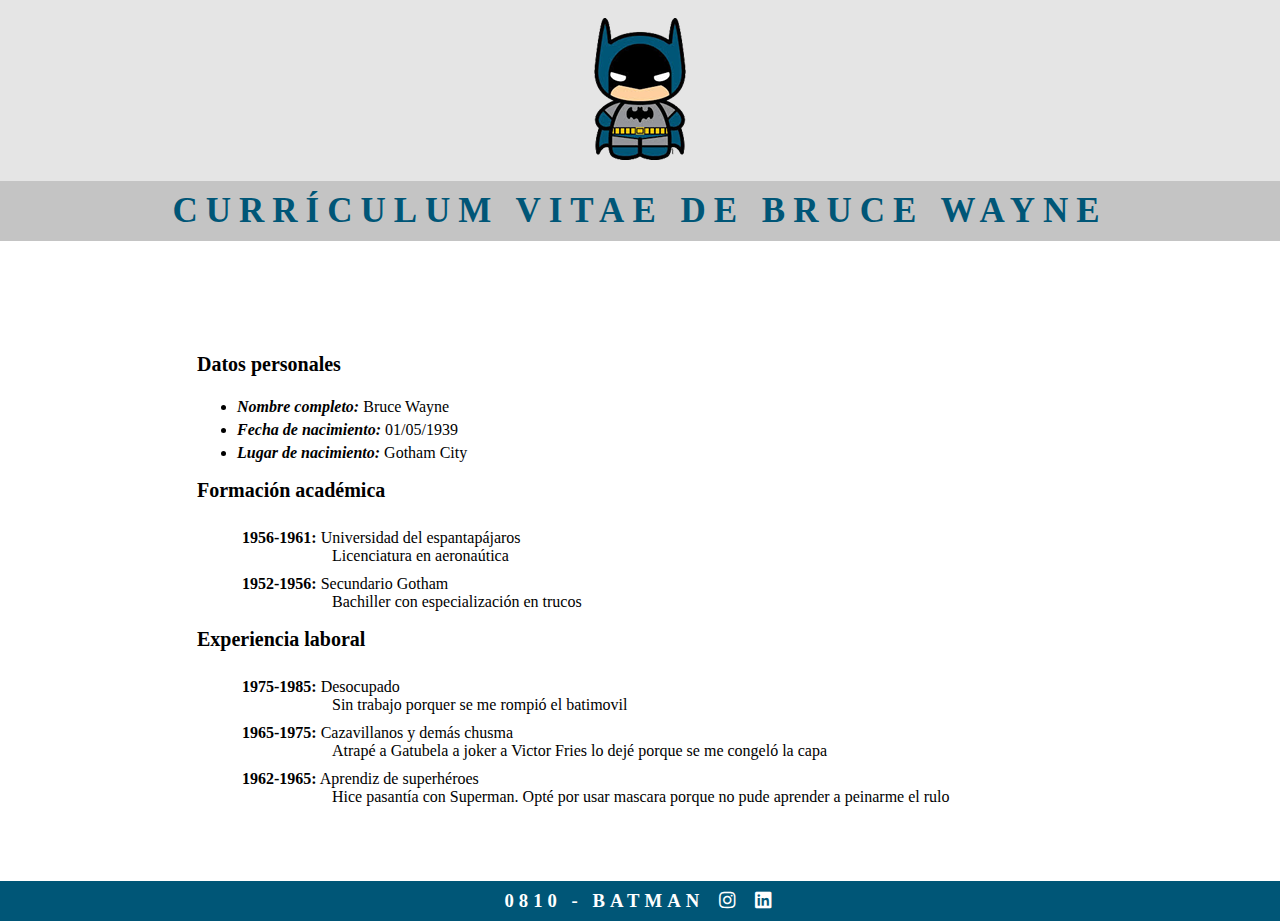
<file: CVBatman con SASS/index.html>
<!DOCTYPE html>
<html lang="en">
  <head>
    <meta charset="UTF-8" />
    <meta http-equiv="X-UA-Compatible" content="IE=edge" />
    <meta name="viewport" content="width=device-width, initial-scale=1.0" />
    <title>CV Batman</title>
    <link href="https://cdnjs.cloudflare.com/ajax/libs/font-awesome/5.15.3/css/all.min.css" rel="stylesheet"/>
    <link href="css/style.css" rel="stylesheet"/>
  </head>

  <body>
    <header>
      <div id="img-header"><img src="img/logo_batman.png"/></div>
      <h1 class="titulo">Currículum vitae de Bruce Wayne</h1>
    </header>

    <main>
      <div class="informacion">
        <section class="info datos-personales">
          <h2>Datos personales</h2>
          <ul>
            <li class="item"><span>Nombre completo: </span>Bruce Wayne</li>
            <li class="item"><span>Fecha de nacimiento: </span>01/05/1939</li>
            <li class="item"><span>Lugar de nacimiento: </span>Gotham City</li>
          </ul>
        </section>
        <section class="info formacion-academica">
          <h2>Formación académica</h2>
          <dl>
            <dt><span>1956-1961: </span> Universidad del espantapájaros</dt>
            <dd>Licenciatura en aeronaútica</dd>

            <dt><span>1952-1956:</span> Secundario Gotham</dt>
            <dd>Bachiller con especialización en trucos</dd>
          </dl>
        </section>
        <section class="info experiencia-laboral">
          <h2>Experiencia laboral</h2>
          <dl>
            <dt><span>1975-1985: </span>Desocupado</dt>
            <dd>Sin trabajo porquer se me rompió el batimovil</dd>

            <dt><span>1965-1975: </span> Cazavillanos y demás chusma</dt>
            <dd>
              Atrapé a Gatubela a joker a Victor Fries lo dejé porque se me
              congeló la capa
            </dd>

            <dt><span>1962-1965:</span> Aprendiz de superhéroes</dt>
            <dd>
              Hice pasantía con Superman. Opté por usar mascara porque no pude
              aprender a peinarme el rulo
            </dd>
          </dl>
        </section>
      </div>
    </main>

    <footer>
      <h3> 0810 - BATMAN
        <a href="#" target="_blank"><i class="fab fa-instagram"></i> </a>
        <a href="#" target="_blank"><i class="fab fa-linkedin"></i> </a>
      </h3>
    </footer>
  </body>
</html>
</file>
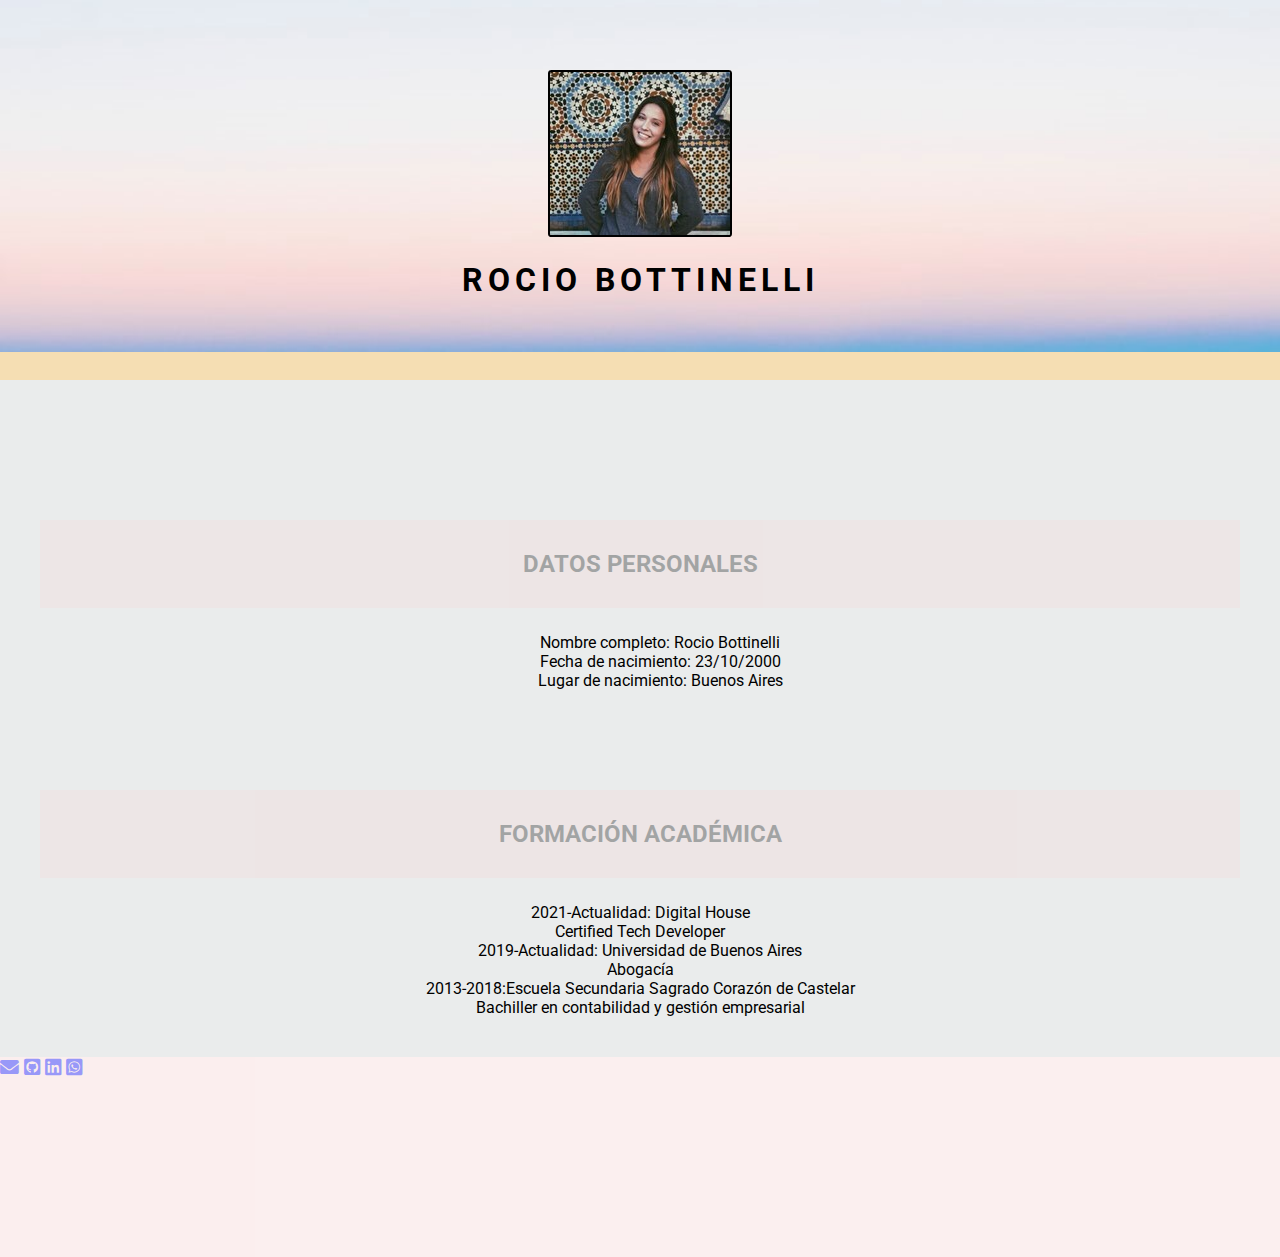
<file: CVRocioBottinelli/index.html>
<!DOCTYPE html>
<html lang="en">
  <head>
    <meta charset="UTF-8" />
    <meta http-equiv="X-UA-Compatible" content="IE=edge" />
    <meta name="viewport" content="width=device-width, initial-scale=1.0" />
    <title>CV Rocio Bottinelli</title>
    <link href="https://cdnjs.cloudflare.com/ajax/libs/font-awesome/5.15.3/css/all.min.css"
      rel="stylesheet"/>
    <link href="css/style.css" rel="stylesheet" />
  </head>

  <body>
    <header>
      <div id="banner">
      <div id="img-header"><img src="img/mifoto-header.jpeg"/></div>
      <h1 class="nombre">Rocio Bottinelli</h1>
      </div>
    </header>

    <main>
      <div class="informacion">
        <section class="info datos-personales">
          <div class="subtitulo"><h2>Datos personales</h2></div>
          <ul>
            <li class="item"><span>Nombre completo: </span>Rocio Bottinelli</li>
            <li class="item"><span>Fecha de nacimiento: </span>23/10/2000</li>
            <li class="item"><span>Lugar de nacimiento: </span>Buenos Aires</li>
          </ul>
        </section>
        <section class="info formacion-academica">
          <h2>Formación académica</h2>
          <dl>
            <dt><span>2021-Actualidad: </span>Digital House</dt>
            <dd>Certified Tech Developer</dd>

            <dt><span>2019-Actualidad: </span> Universidad de Buenos Aires</dt>
            <dd>Abogacía</dd>

            <dt>
              <span>2013-2018:</span>Escuela Secundaria Sagrado Corazón de
              Castelar
            </dt>
            <dd>Bachiller en contabilidad y gestión empresarial</dd>
          </dl>
        </section>
      </div>
    </main>

    <footer>
      <h3>
        <a href="#" target="_blank"><i class="fas fa-envelope"></i></a>
        <a href="#" target="_blank"><i class="fab fa-github-square"></i></a>
        <a href="#" target="_blank"><i class="fab fa-linkedin"></i></a>
        <a href="#" target="_blank"><i class="fab fa-whatsapp-square"></i></a>
      </h3>
    </footer>
  </body>
</html>
</file>
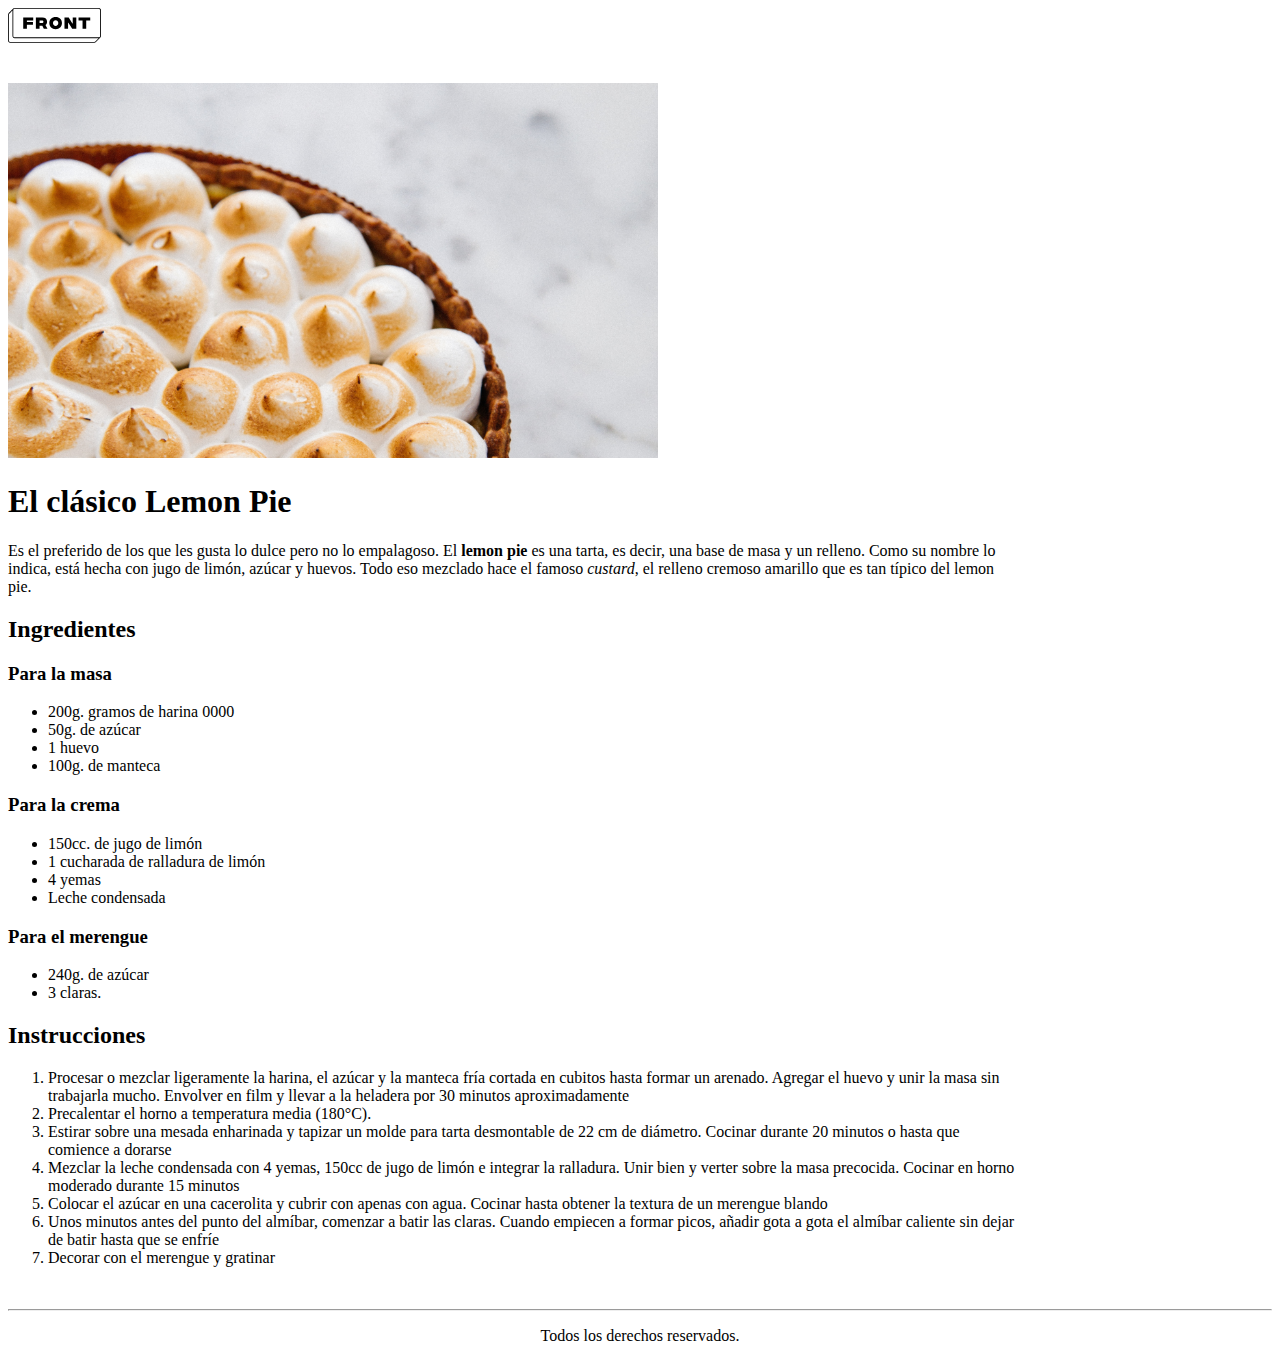
<file: Lemon pie/index.html>
<!DOCTYPE html>
<html lang="en">

<head>
    <meta charset="UTF-8">
    <meta http-equiv="X-UA-Compatible" content="IE=edge">
    <meta name="viewport" content="width=device-width, initial-scale=1.0">
    <title>El clásico Lemon Pie</title>
</head>

<body>
    <header>
        <img src="img/logo.svg" alt="logo">
    </header>
    <main>
        <br>
        <br>
        <img src="img/lemonPie.svg" alt="Imagen lemon pie">
        <h1>El clásico Lemon Pie</h1>
        <p>Es el preferido de los que les gusta lo dulce pero no lo empalagoso. El <strong>lemon pie</strong> es una
            tarta, es decir, una base de masa y un relleno. Como su nombre lo <br> indica, está hecha con jugo de
            limón,
            azúcar y huevos. Todo eso mezclado hace el famoso <em>custard</em>, el relleno cremoso amarillo que es
            tan típico del lemon <br> pie.</p>
        <section>
            <h2> Ingredientes </h2>
            <h3>Para la masa</h3>
            <ul>
                <li>200g. gramos de harina 0000</li>
                <li>50g. de azúcar</li>
                <li>1 huevo</li>
                <li>100g. de manteca</li>
            </ul>
            <h3>Para la crema</h3>
            <ul>
                <li>150cc. de jugo de limón</li>
                <li>1 cucharada de ralladura de limón</li>
                <li>4 yemas</li>
                <li>Leche condensada</li>
            </ul>
            <h3>Para el merengue</h3>
            <ul>
                <li>240g. de azúcar</li>
                <li>3 claras.</li>
            </ul>
        </section>
        <section>
            <h2>Instrucciones</h2>
            <ol>
                <li>Procesar o mezclar ligeramente la harina, el azúcar y la manteca fría cortada en cubitos hasta
                    formar un arenado. Agregar el huevo y unir la masa sin <br> trabajarla mucho. Envolver en film y llevar a
                    la heladera por 30 minutos aproximadamente</li>
                <li>Precalentar el horno a temperatura media (180°C).</li>
                <li>Estirar sobre una mesada enharinada y tapizar un molde para tarta desmontable de 22 cm de diámetro.
                    Cocinar durante 20 minutos o hasta que <br> comience a dorarse</li>
                <li>Mezclar la leche condensada con 4 yemas, 150cc de jugo de limón e integrar la ralladura. Unir bien y
                    verter sobre la masa precocida. Cocinar en horno <br> moderado durante 15 minutos </li>
                <li>Colocar el azúcar en una cacerolita y cubrir con apenas con agua. Cocinar hasta obtener la textura
                    de un merengue blando</li>
                <li>Unos minutos antes del punto del almíbar, comenzar a batir las claras. Cuando empiecen a formar
                    picos, añadir gota a gota el almíbar caliente sin dejar <br> de batir hasta que se enfríe</li>
                <li>Decorar con el merengue y gratinar</li>

            </ol>
        </section>

    </main>
    <br>
    <hr>
    <footer>
        <p align="center">Todos los derechos reservados.</p>
    </footer>
</body>

</html>
</file>
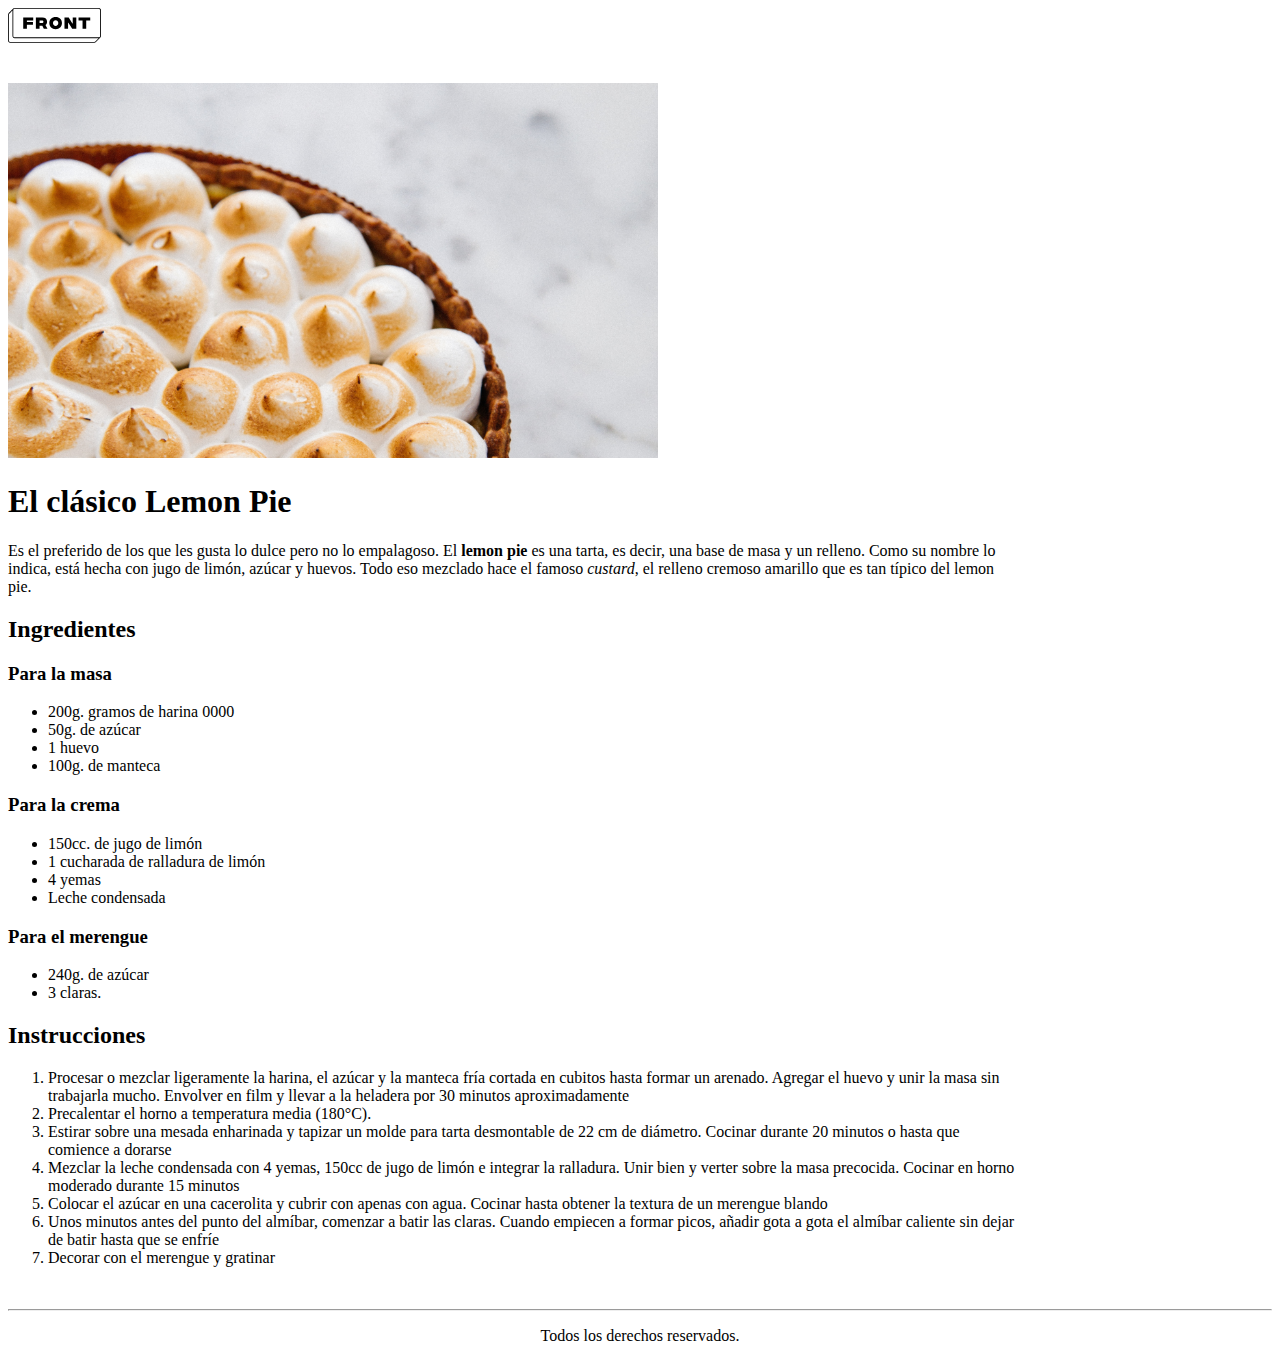
<file: LemonPie/index.html>
<!DOCTYPE html>
<html lang="en">

<head>
    <meta charset="UTF-8">
    <meta http-equiv="X-UA-Compatible" content="IE=edge">
    <meta name="viewport" content="width=device-width, initial-scale=1.0">
    <title>El clásico Lemon Pie</title>
</head>

<body>
    <header>
        <img src="img/logo.svg" alt="logo">
    </header>
    <main>
        <section>
        <br>
        <br>
        <img src="img/lemonPie.svg" alt="Imagen lemon pie">
        <h1>El clásico Lemon Pie</h1>
        <p>Es el preferido de los que les gusta lo dulce pero no lo empalagoso. El <strong>lemon pie</strong> es una
            tarta, es decir, una base de masa y un relleno. Como su nombre lo <br> indica, está hecha con jugo de
            limón,
            azúcar y huevos. Todo eso mezclado hace el famoso <em>custard</em>, el relleno cremoso amarillo que es
            tan típico del lemon <br> pie.</p>
        </section>
        <section>
            <h2> Ingredientes </h2>
            <h3>Para la masa</h3>
            <ul>
                <li>200g. gramos de harina 0000</li>
                <li>50g. de azúcar</li>
                <li>1 huevo</li>
                <li>100g. de manteca</li>
            </ul>
            <h3>Para la crema</h3>
            <ul>
                <li>150cc. de jugo de limón</li>
                <li>1 cucharada de ralladura de limón</li>
                <li>4 yemas</li>
                <li>Leche condensada</li>
            </ul>
            <h3>Para el merengue</h3>
            <ul>
                <li>240g. de azúcar</li>
                <li>3 claras.</li>
            </ul>
        </section>
        <section>
            <h2>Instrucciones</h2>
            <ol>
                <li>Procesar o mezclar ligeramente la harina, el azúcar y la manteca fría cortada en cubitos hasta
                    formar un arenado. Agregar el huevo y unir la masa sin <br> trabajarla mucho. Envolver en film y llevar a
                    la heladera por 30 minutos aproximadamente</li>
                <li>Precalentar el horno a temperatura media (180°C).</li>
                <li>Estirar sobre una mesada enharinada y tapizar un molde para tarta desmontable de 22 cm de diámetro.
                    Cocinar durante 20 minutos o hasta que <br> comience a dorarse</li>
                <li>Mezclar la leche condensada con 4 yemas, 150cc de jugo de limón e integrar la ralladura. Unir bien y
                    verter sobre la masa precocida. Cocinar en horno <br> moderado durante 15 minutos </li>
                <li>Colocar el azúcar en una cacerolita y cubrir con apenas con agua. Cocinar hasta obtener la textura
                    de un merengue blando</li>
                <li>Unos minutos antes del punto del almíbar, comenzar a batir las claras. Cuando empiecen a formar
                    picos, añadir gota a gota el almíbar caliente sin dejar <br> de batir hasta que se enfríe</li>
                <li>Decorar con el merengue y gratinar</li>

            </ol>
        </section>

    </main>
    <footer>
        <br>
        <hr>
        <p align="center">Todos los derechos reservados.</p>
    </footer>
</body>

</html>
</file>
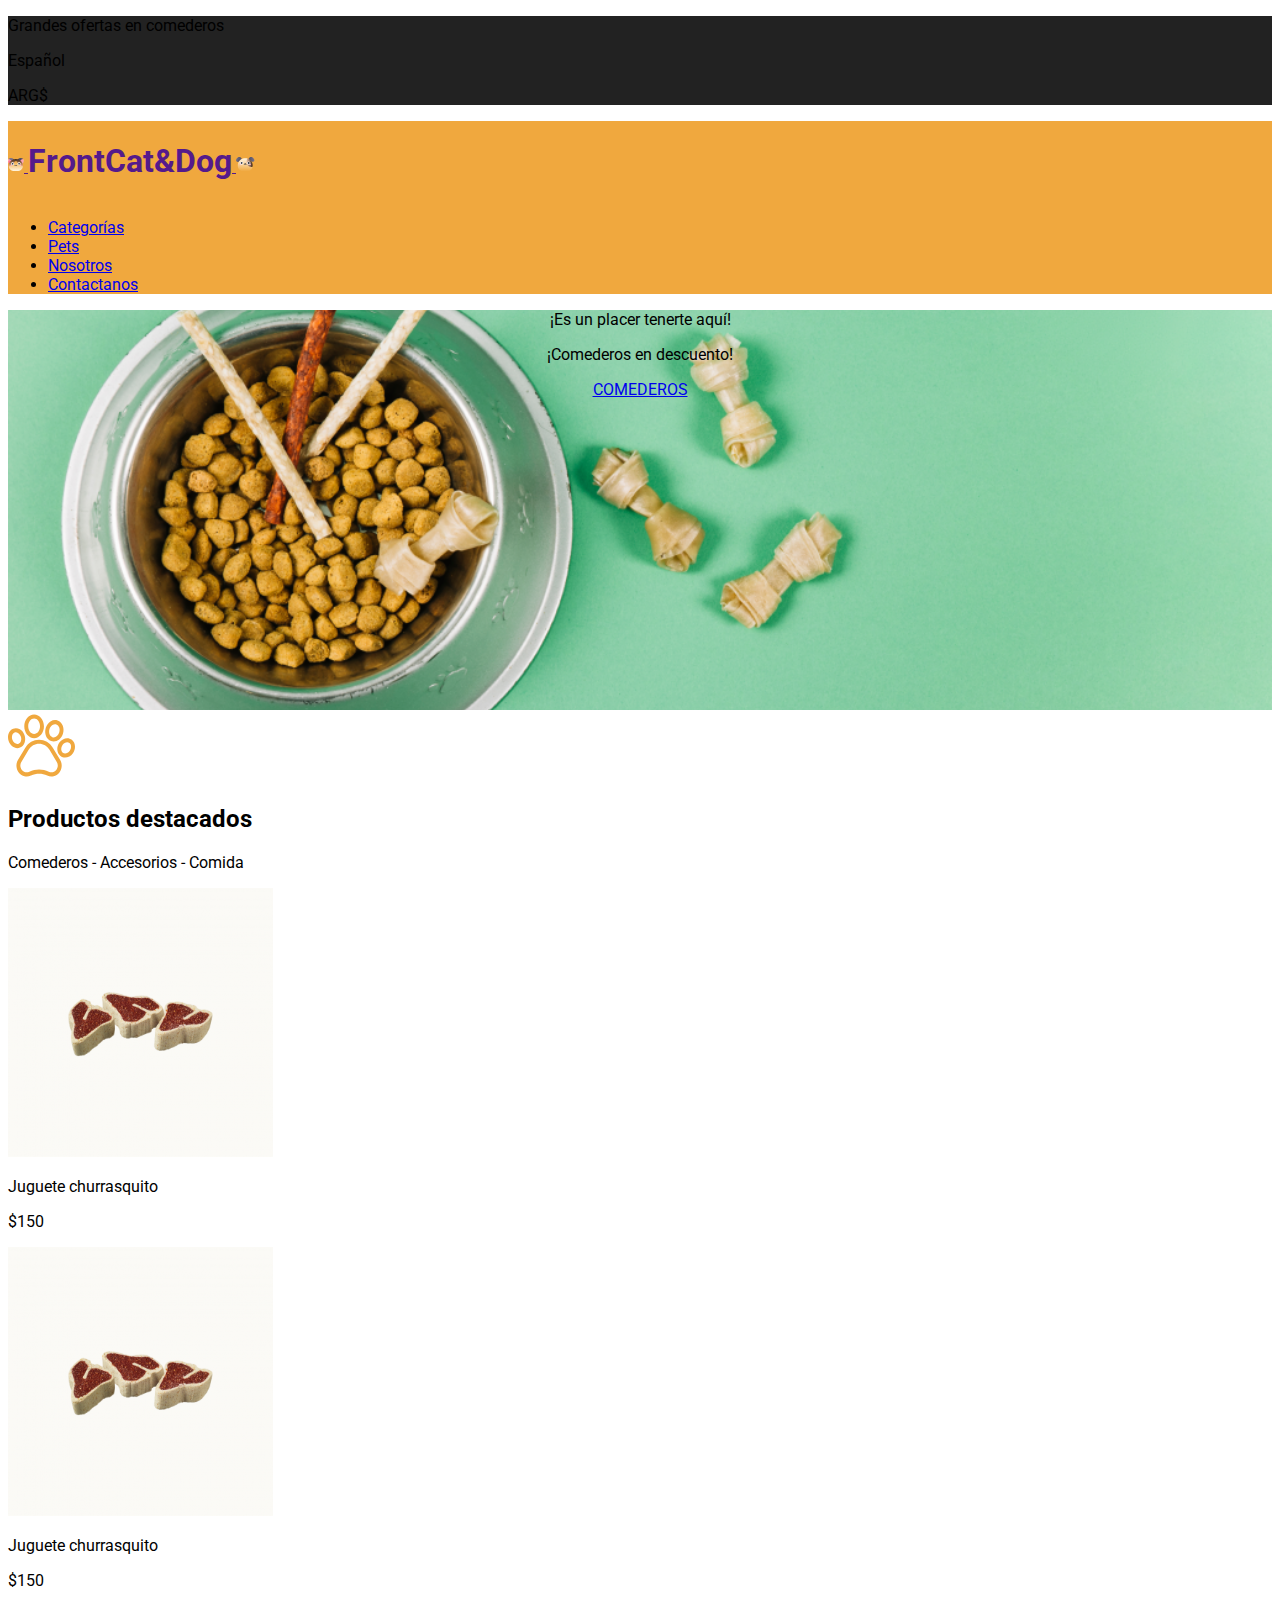
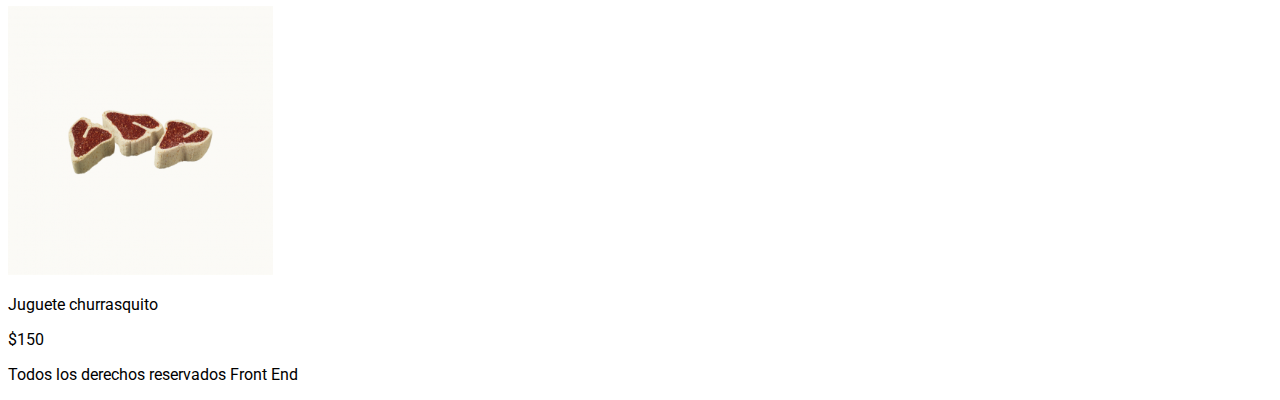
<file: Petshop/index.html>
<!DOCTYPE html>
<html lang="en">

<head>
    <meta charset="UTF-8">
    <meta name="viewport" content="width=device-width, initial-scale=1.0">
    <title>Petshop</title>
    <link href="css/style.css" rel="stylesheet"/>
</head>

<body>
    <header>
        <div class="header-ofertas-idioma">
            <p>Grandes ofertas en comederos</p>
            <p>Español</p>
            <p>ARG$</p>
        </div>
        <div class = "header-nav">
            <a href="">
                <img src="img/cat.svg" alt="imagen de gato en logo">
                <h1>Front<span>Cat&Dog</span> </h1>
                <img src="img/dog.svg" alt="imagen de perro en logo">
            </a>
            <nav>
                <ul>
                    <li><a href="#">Categorías</a></li>
                    <li><a href="#">Pets</a></li>
                    <li><a href="#">Nosotros</a></li>
                    <li><a href="#">Contactanos</a></li>
                </ul>
            </nav>
        </div>
    </header>
    <main>
        <section class="banner">
                <p>¡Es un placer tenerte aquí! </p>
                <p>¡Comederos en descuento!</p>
                <a href="#">COMEDEROS</a>
        </section>
        <section>
                <img src="img/huella.svg"> 
                <h2>Productos destacados</h2>
                <p>Comederos - Accesorios - Comida</p>
                <img src="img/churrasquito.svg">
                <p>Juguete churrasquito</p>
                <p>$150</p>
                <img src="img/churrasquito.svg">
                <p>Juguete churrasquito</p>
                <p>$150</p>
                <img src="img/churrasquito.svg">
                <p>Juguete churrasquito</p>
                <p>$150</p>
        </section>
    </main>
    <footer>
        <p>Todos los derechos reservados Front End</p>
    </footer>

</body>

</html>
</file>
<file: CVBatman con SASS/css/style.css>
* {
  font-family: "Times New Roman", sans-serif, Verdana;
  margin: 0;
}

a {
  text-decoration: none;
}

/* ------- Header ------- */
header {
  text-align: center;
  background-color: #E5E5E5;
}

header #img-header {
  padding: 15px;
}

header h1 {
  font-size: 35px;
}

header h2 {
  padding: 2px 4px;
}

header h1, header h2 {
  color: #005677;
  background-color: #C4C4C4;
  text-transform: uppercase;
  padding: 10px;
  letter-spacing: 8px;
}

/*------- Main ------- */
main {
  padding: 50px 0px 0px 0px;
}

main .informacion {
  margin: 60px auto;
  max-width: 70%;
}

main h2 {
  font-size: 20px;
  padding: 2px 5px;
}

main span {
  font-weight: 700;
}

main .datos-personales span {
  font-style: italic;
}

main .datos-personales ul li {
  margin: 5px 0px 0px 30px;
}

main dl {
  margin-left: 35px;
}

main dd {
  margin-left: 90px;
}

main .info ul,
main .info dl {
  padding: 15px;
}

main .info ul dt,
main .info dl dt {
  margin: 10px 0px 0px 0px;
}

/*------- Footer -------*/
footer {
  line-height: 40px;
  background-color: #005677;
  color: #fff;
  letter-spacing: 5px;
  text-align: center;
  text-transform: uppercase;
}

footer a {
  color: #fff;
  margin: 0px 0px 0px 5px;
}
/*# sourceMappingURL=style.css.map */
</file>
<file: CVRocioBottinelli/css/style.css>
/*------Estilos generales------*/
@import url('https://fonts.googleapis.com/css2?family=Roboto:wght@300&display=swap');
@import url('https://fonts.googleapis.com/css2?family=Roboto:wght@700&display=swap');
* {
    font-family: 'Roboto', sans-serif, 'Times New Roman';
    margin: 0; 
    list-style: none;   
}
footer {
    height: 1000px;
}

/*------Header------*/
#banner {
    width: 100%;
    background-color: wheat;
    background-image: url("../img/background-img.jpg");
    background-repeat: no-repeat;
    background-size: cover;
    background-position-y: -730px;
    background-attachment: fixed;
    height: 380px;
    text-align: center;
}
#banner img {
    margin-top: 70px;
    border-radius: 2%;
    border: 2px solid black;
}
h1 {
    letter-spacing: 5px; 
    margin-top: 20px;
    text-transform: uppercase;
    font-weight: 700px;
}

/*----MAIN----*/

main {
    background-color: rgba(220, 223, 224, 0.6);
    text-align:center;
    padding: 40px;
}

.datos-personales {
    margin-top: 100px;
    text-align: center;
}


.info h2 {
    margin-bottom: 25px;
    text-transform: uppercase;
    background-color:#F6D6D7;
    opacity: 0.3;
    padding: 30px;
}

.formacion-academica{
    margin-top: 100px;
}



/*-----Footer------*/

footer{
    height: 200px;
    background-color:#F6D6D7;
    opacity: 0.4;
}
</file>
<file: Petshop/css/style.css>
/*------Estilos generales------*/
@import url("https://fonts.googleapis.com/css2?family=Roboto:wght@400&display=swap");
@import url("https://fonts.googleapis.com/css2?family=Roboto:wght@700&display=swap");
body {
  font-family: "Roboto", sans-serif, "Times New Roman";
}

.prueba img, h1 {
  display: inline-block;
}

/*---Header---*/
.header-ofertas-idioma {
  background-color: #222222;
}

.header-nav {
  background-color: #f0a83e;
}

.banner {
  background: wheat url("../img/banner.png") no-repeat center;
  background-size: cover;
  height: 400px;
  text-align: center;
}
</file>
